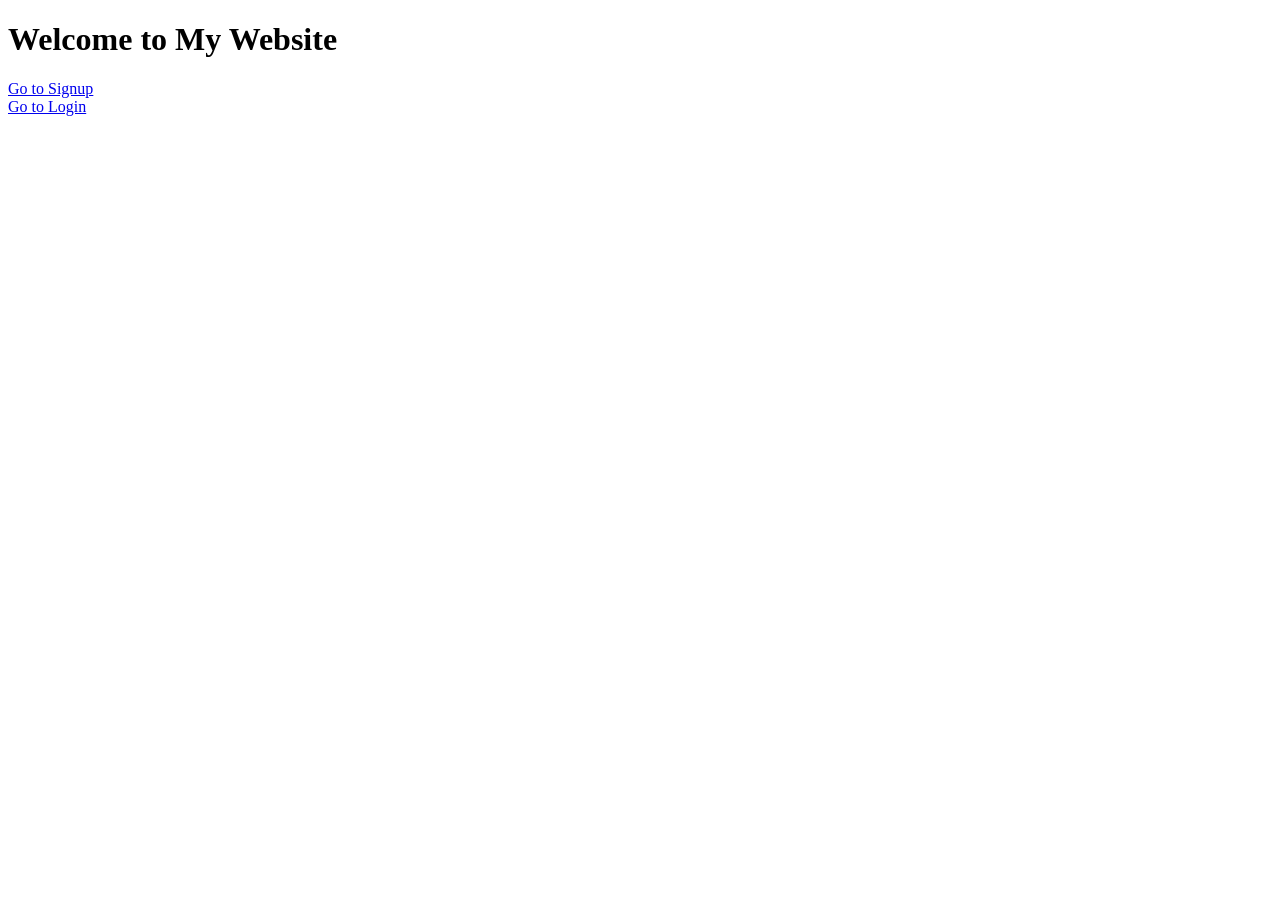
<file: Index.html>
<!DOCTYPE html>
<html lang="en">
<head>
  <meta charset="UTF-8">
  <title>My Website</title>
</head>
<body>

  <h1>Welcome to My Website</h1>
  <a href="pages/signup.html">Go to Signup</a>
  <br>
  <a href="pages/login.html">Go to Login</a>

</body>
</html>
</file>
